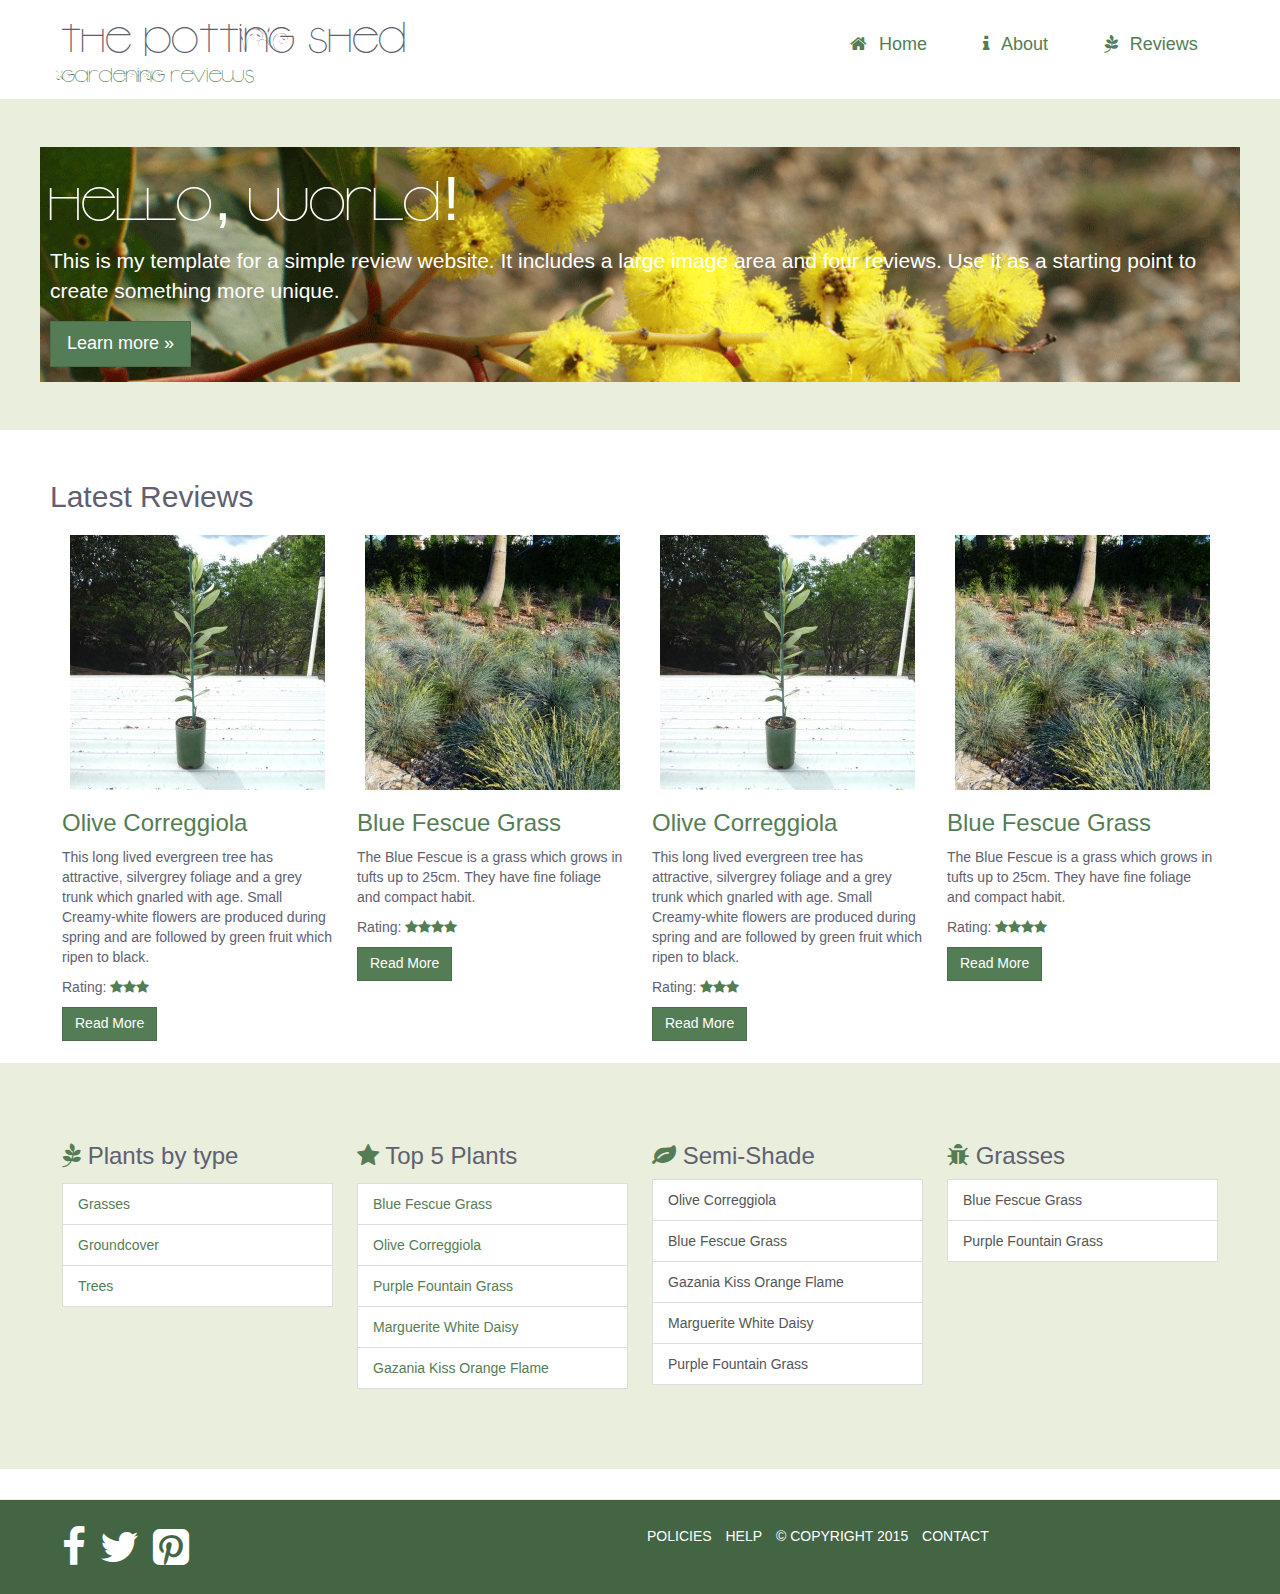
<file: index.html>
<!doctype html>
<html>
<!-- InstanceBegin template="/Templates/Header footer.dwt" codeOutsideHTMLIsLocked="false" -->
<head>
<meta charset="utf-8">
<meta name="viewport" content="width=device-width, initial-scale=1">
<!-- InstanceBeginEditable name="doctitle" -->
<title>The potting shed - plant reviews</title>
<!-- InstanceEndEditable -->
<link href="css/style.css" rel="stylesheet" type="text/css">
<link href="css/grid.css" rel="stylesheet" type="text/css">
<link href="css/font-awesome.min.css" rel="stylesheet" type="text/css">
<!--[if lt IE 9]>
      <script src="https://oss.maxcdn.com/html5shiv/3.7.2/html5shiv.min.js"></script>
      <script src="https://oss.maxcdn.com/respond/1.4.2/respond.min.js"></script>
    <![endif]-->

<!-- InstanceBeginEditable name="head" -->
<!-- InstanceEndEditable -->
</head>

<body>
<header class="grid-container">
  <div class="row">
    <div class="col-4"> <a href="index.html" rel="home">
      <h1 > the potting shed <span class="small"> Gardening reviews </span></h1>
      </a> </div>
    <nav class="col-8">
      <ul >
        <li  class="menu-item "><a href="index.html"><i class="fa fa-home"></i>Home</a></li>
        <li class="menu-item active"><a href="about.html"><i class="fa fa-info"></i>About</a></li>
        <li class="menu-item "><a href="reviews.html"><i class="fa fa-pagelines"></i>Reviews</a></li>
      </ul>
    </nav>
  </div>
</header>
<!-- InstanceBeginEditable name="Content" -->
<div class="fullWidth">
  <div class="grid-container imagebanner">
    <div class="row">
      <h1>Hello, world!</h1>
      <p>This is my template for a simple review website. It includes a large image area and four reviews. Use it as a starting point to create something more unique.</p>
      <p><a class="btn btn-primary btn-lg" href="about.html" role="button">Learn more &raquo;</a></p>
    </div>
  </div>
</div>
<div class="grid-container">
  <div class="row">
    <h2>Latest Reviews</h2>
    <div class="col-3"> <img width="255" height="255" src="images/OliCor75_gallery-255x255.jpg" class=" img-responsive" alt="Correggiola Olive" />
      <h3><a href="single.html" rel="bookmark"> Olive Correggiola </a></h3>
      <p>This long lived evergreen tree has attractive, silvergrey foliage and a grey trunk which gnarled with age. Small Creamy-white flowers are produced during spring and are followed by green fruit which ripen to black.</p>
      <p><span>Rating:</span> <i class="fa fa-star"></i><i class="fa fa-star"></i><i class="fa fa-star"></i></p>
      <p><a href="single.html" class="btn btn-primary" role="link">Read More</a> </p>
    </div>
    <div class=" col-3"> <img width="255" height="255" src="images/BluFeG50_thumbnail-255x255.jpg" class="img-responsive" alt="Blue Fescue Grass � Festuca glauca" />
      <h3><a href="http://localhost/review/review/blue-fescue-grass/" rel="bookmark"> Blue Fescue Grass </a></h3>
      <p>The Blue Fescue is a grass which grows in tufts up to 25cm. They have fine foliage and compact habit.</p>
      <p><span>Rating:</span> <i class="fa fa-star"></i><i class="fa fa-star"></i><i class="fa fa-star"></i><i class="fa fa-star"></i> </p>
      <p><a href="http://localhost/review/review/blue-fescue-grass/" class="btn btn-primary" role="link">Read More</a></p>
    </div>
    <div class="col-3"> <img width="255" height="255" src="images/OliCor75_gallery-255x255.jpg" class=" img-responsive" alt="Correggiola Olive" />
      <h3><a href="single.html" rel="bookmark"> Olive Correggiola </a></h3>
      <p>This long lived evergreen tree has attractive, silvergrey foliage and a grey trunk which gnarled with age. Small Creamy-white flowers are produced during spring and are followed by green fruit which ripen to black.</p>
      <p><span>Rating:</span> <i class="fa fa-star"></i><i class="fa fa-star"></i><i class="fa fa-star"></i> </p>
      <p><a href="single.html" class="btn btn-primary" role="link">Read More</a> </p>
    </div>
    <div class=" col-3"> <img width="255" height="255" src="images/BluFeG50_thumbnail-255x255.jpg" class="img-responsive" alt="Blue Fescue Grass � Festuca glauca" />
      <h3><a href="http://localhost/review/review/blue-fescue-grass/" rel="bookmark"> Blue Fescue Grass </a></h3>
      <p>The Blue Fescue is a grass which grows in tufts up to 25cm. They have fine foliage and compact habit.</p>
      <p><span>Rating:</span> <i class="fa fa-star"></i><i class="fa fa-star"></i><i class="fa fa-star"></i><i class="fa fa-star"></i></p>
      <p><a href="http://localhost/review/review/blue-fescue-grass/" class="btn btn-primary" role="link">Read More</a></p>
    </div>
  </div>
  <!-- .row --> 
</div>
<!-- .grid-container -->

<aside class="fullWidth"> 
  <!-- a widgetized area -->
  <div class="grid-container">
    <div class="row">
      <div class=" col-3">
        <h3><i class="fa fa-pagelines"></i> Plants by type</h3>
        <ul class="list-group">
          <li class="list-group-item"><a href="http://localhost/review/review-cat/grasses/" >Grasses</a> </li>
          <li class="list-group-item"><a href="http://localhost/review/review-cat/groundcover/" >Groundcover</a> </li>
          <li class="list-group-item"><a href="http://localhost/review/review-cat/trees/" >Trees</a> </li>
        </ul>
      </div>
      <div class=" col-3">
        <h3><i class="fa fa-star"></i> Top 5 Plants</h3>
        <ul class="list-group">
          <li class="list-group-item"><a href="http://localhost/review/review/blue-fescue-grass/" > Blue Fescue Grass </a></li>
          <li class="list-group-item"><a href="http://localhost/review/review/olive-correggiola/" > Olive Correggiola </a></li>
          <li class="list-group-item"><a href="http://localhost/review/review/purple-fountain-grass/" > Purple Fountain Grass </a></li>
          <li class="list-group-item"><a href="http://localhost/review/review/marguerite-white-daisy/" > Marguerite White Daisy </a></li>
          <li class="list-group-item"><a href="http://localhost/review/review/gazania-kiss-orange-flame/" > Gazania Kiss Orange Flame </a></li>
        </ul>
      </div>
      <!-- Add the extra clearfix for only the required viewport -->
      <div class="clearfix visible-xs"></div>
      <div class=" col-3">
        <h3><i class="fa fa-leaf"></i> Semi-Shade</h3>
        <div class="list-group"> <a href="http://localhost/review/review/olive-correggiola/" class="list-group-item" > Olive Correggiola </a> <a href="http://localhost/review/review/blue-fescue-grass/" class="list-group-item" > Blue Fescue Grass </a> <a href="http://localhost/review/review/gazania-kiss-orange-flame/" class="list-group-item" > Gazania Kiss Orange Flame </a> <a href="http://localhost/review/review/marguerite-white-daisy/" class="list-group-item" > Marguerite White Daisy </a> <a href="http://localhost/review/review/purple-fountain-grass/" class="list-group-item" > Purple Fountain Grass </a> </div>
      </div>
      <div class=" col-3">
        <h3><i class="fa fa-bug"></i> Grasses</h3>
        <div class="list-group"> <a href="http://localhost/review/review/blue-fescue-grass/" class="list-group-item" > Blue Fescue Grass </a> <a href="http://localhost/review/review/purple-fountain-grass/" class="list-group-item" > Purple Fountain Grass </a> </div>
      </div>
    </div>
  </div>
</aside>
<!-- InstanceEndEditable -->
<footer >
  <div class="grid-container">
    <div class="row">
      <ul class="col-6 list-inline">
        <li><a href="#"><i class="fa fa-facebook fa-3x"></i> </a> </li>
        <li><a href="#"><i class="fa  fa-twitter fa-3x"></i> </a></li>
        <li> <a href="#"><i class="fa  fa-pinterest-square fa-3x"></i> </a> </li>
      </ul>
      <ul class="col-6 list-inline">
        <li> <a href="#">policies</a></li>
        <li><a href="#">help</a></li>
        <li>&copy; copyright 2015</li>
        <li><a href="#">contact</a> </li>
      </ul>
    </div>
  </div>
</footer>
</body>
<!-- InstanceEnd -->
</html>
</file>
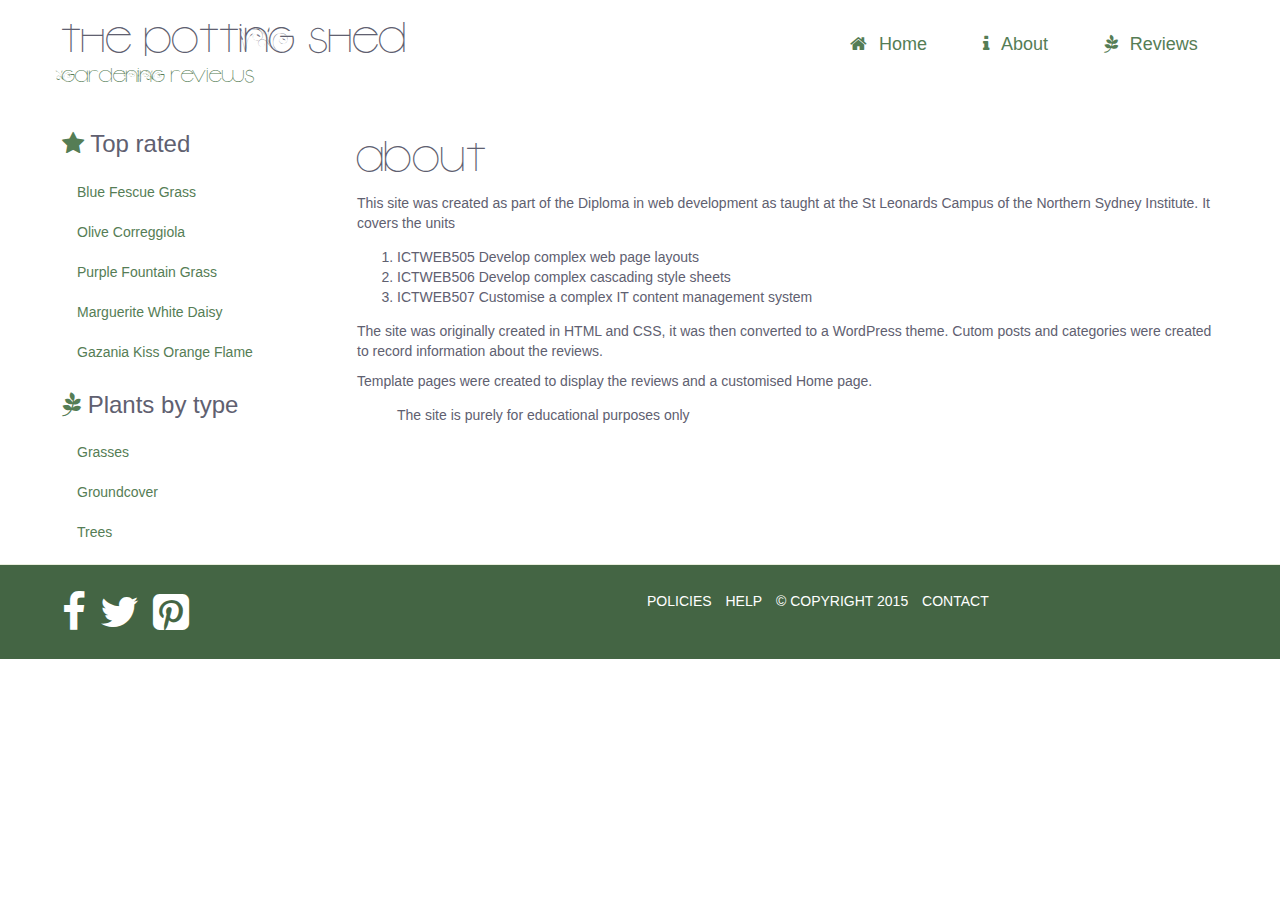
<file: about.html>
<!doctype html>
<html><!-- InstanceBegin template="/Templates/SidebarPage.dwt" codeOutsideHTMLIsLocked="false" -->
<head>
<meta charset="utf-8">
<meta name="viewport" content="width=device-width, initial-scale=1">
<!-- InstanceBeginEditable name="doctitle" -->
<title>About the Potting Shed</title>
<!-- InstanceEndEditable -->
<link href="css/style.css" rel="stylesheet" type="text/css">
<link href="css/grid.css" rel="stylesheet" type="text/css">
<link href="css/font-awesome.min.css" rel="stylesheet" type="text/css">
<!--[if lt IE 9]>
      <script src="https://oss.maxcdn.com/html5shiv/3.7.2/html5shiv.min.js"></script>
      <script src="https://oss.maxcdn.com/respond/1.4.2/respond.min.js"></script>
    <![endif]-->


<!-- InstanceBeginEditable name="head" -->
<!-- InstanceEndEditable -->

</head>

<body>
<header class="grid-container">
  <div class="row">
    <div class="col-4"> <a href="index.html" rel="home">
      <h1 > the potting shed 
        <span class="small"> Gardening reviews </span></h1>
      </a> </div>
    <nav class="col-8">
      <ul >
        <li  class="menu-item "><a href="index.html"><i class="fa fa-home"></i>Home</a></li>
        <li class="menu-item active"><a href="about.html"><i class="fa fa-info"></i>About</a></li>
        <li class="menu-item "><a href="reviews.html"><i class="fa fa-pagelines"></i>Reviews</a></li>
      </ul>
    </nav>
  </div>
</header>
<div class="grid-container">
<div class="row">
<section id="mainContent" class="col-9 col-right" ><!-- InstanceBeginEditable name="MainContent" -->
  <h1> About </h1>
  <p>This site was created as part of the Diploma in web development as taught at the St Leonards Campus of the Northern Sydney Institute. It covers the units</p>
  <ol>
    <li>ICTWEB505 Develop complex web page layouts</li>
    <li>ICTWEB506 Develop complex cascading style sheets</li>
    <li>ICTWEB507 Customise a complex IT content management system</li>
  </ol>
  <p>The site was originally created in HTML and CSS, it was then converted to a WordPress theme. Cutom posts and categories were created to record information about the reviews.</p>
  <p>Template pages were created to display the reviews and a customised Home page.</p>
  <blockquote>
    <p>The site is purely for educational purposes only</p>
  </blockquote>

<!-- InstanceEndEditable -->

</section>
<aside class="col-3">
  <h3><i class="fa fa-star"></i> Top rated</h3>
  <ul  class="nav ">
    <li><a href="#" > Blue Fescue Grass </a></li>
    <li><a href="#" > Olive Correggiola </a></li>
    <li><a href="#" > Purple Fountain Grass </a></li>
    <li><a href="#" > Marguerite White Daisy </a></li>
    <li><a href="#" > Gazania Kiss Orange Flame </a></li>
  </ul>
  <h3><i class="fa fa-pagelines"></i> Plants by type</h3>
  <ul  class="nav">
    <li ><a href="#" >Grasses</a> </li>
    <li ><a href="#" >Groundcover</a> </li>
    <li ><a href="#" >Trees</a> </li>
  </ul>
  
</aside>
</div></div>



<footer >
  <div class="grid-container">
    <div class="row">
      <ul class="col-6 list-inline">
        <li><a href="#"><i class="fa fa-facebook fa-3x"></i> </a> </li>
        <li><a href="#"><i class="fa  fa-twitter fa-3x"></i> </a></li>
        <li> <a href="#"><i class="fa  fa-pinterest-square fa-3x"></i> </a> </li>
      </ul>
      <ul class="col-6 list-inline">
        <li> <a href="#">policies</a></li>
        <li><a href="#">help</a></li>
        <li>&copy; copyright 2015</li>
        <li><a href="#">contact</a> </li>
      </ul>
    </div>
  </div>
</footer>
</body>
<!-- InstanceEnd --></html>
</file>
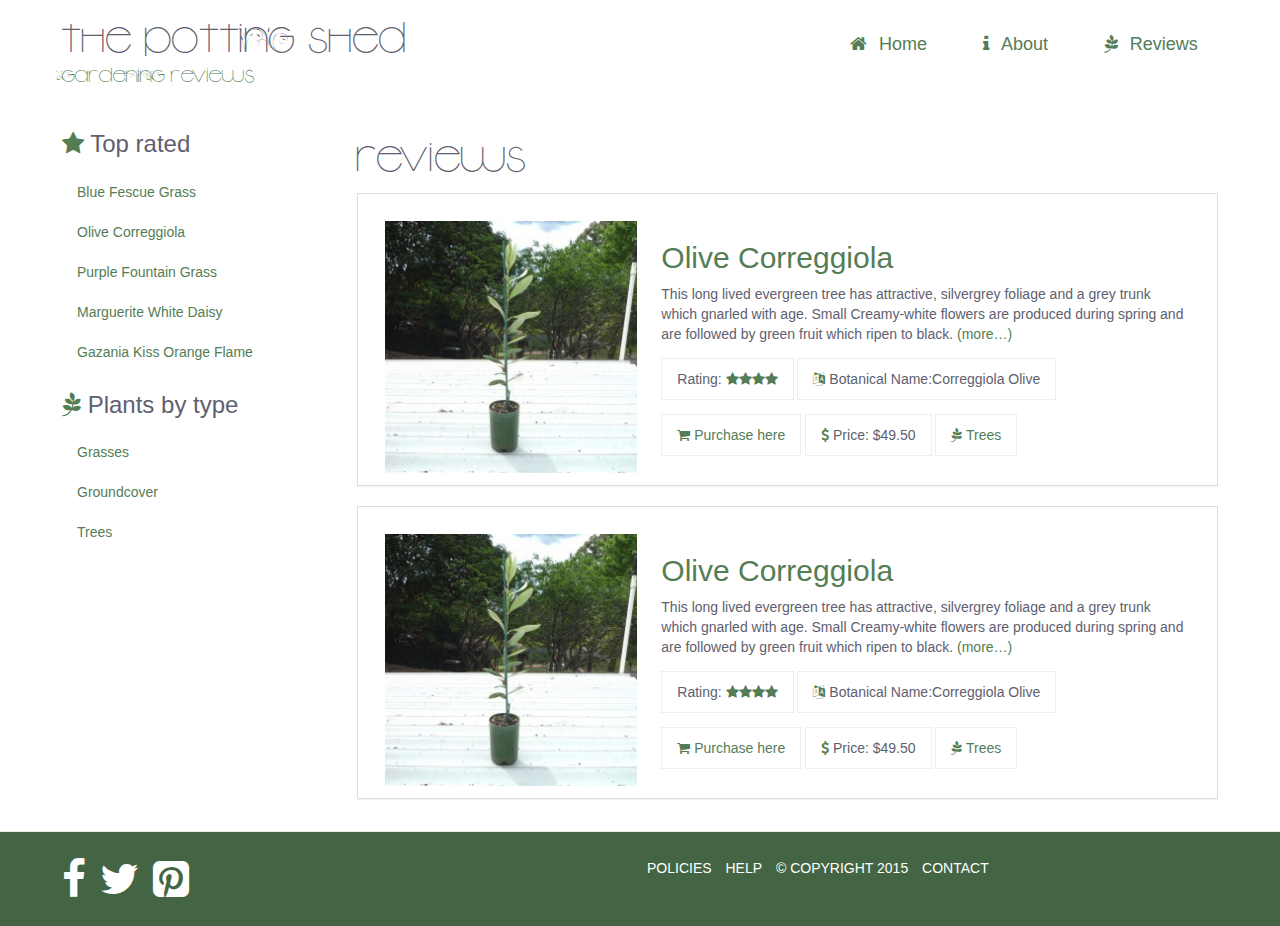
<file: reviews.html>
<!doctype html>
<html><!-- InstanceBegin template="/Templates/SidebarPage.dwt" codeOutsideHTMLIsLocked="false" -->
<head>
<meta charset="utf-8">
<meta name="viewport" content="width=device-width, initial-scale=1">
<!-- InstanceBeginEditable name="doctitle" -->
<title>Plant reviews</title>
<!-- InstanceEndEditable -->
<link href="css/style.css" rel="stylesheet" type="text/css">
<link href="css/grid.css" rel="stylesheet" type="text/css">
<link href="css/font-awesome.min.css" rel="stylesheet" type="text/css">
<!--[if lt IE 9]>
      <script src="https://oss.maxcdn.com/html5shiv/3.7.2/html5shiv.min.js"></script>
      <script src="https://oss.maxcdn.com/respond/1.4.2/respond.min.js"></script>
    <![endif]-->


<!-- InstanceBeginEditable name="head" -->
<!-- InstanceEndEditable -->

</head>

<body>
<header class="grid-container">
  <div class="row">
    <div class="col-4"> <a href="index.html" rel="home">
      <h1 > the potting shed 
        <span class="small"> Gardening reviews </span></h1>
      </a> </div>
    <nav class="col-8">
      <ul >
        <li  class="menu-item "><a href="index.html"><i class="fa fa-home"></i>Home</a></li>
        <li class="menu-item active"><a href="about.html"><i class="fa fa-info"></i>About</a></li>
        <li class="menu-item "><a href="reviews.html"><i class="fa fa-pagelines"></i>Reviews</a></li>
      </ul>
    </nav>
  </div>
</header>
<div class="grid-container">
<div class="row">
<section id="mainContent" class="col-9 col-right" ><!-- InstanceBeginEditable name="MainContent" -->
      <h1>Reviews</h1>
      <div class="row panel panel-default ">
        <div class="panel-body">
          <div class="col-4"> <a href="single.html"> <img width="255" height="255" src="images/OliCor75_gallery-255x255.jpg" class=" img-responsive  wp-post-image" alt="Correggiola Olive" /> </a> </div>
          <div class="col-8">
            <h2><a href="single.html" rel="bookmark">Olive Correggiola </a></h2>
            <p>This long lived evergreen tree has attractive, silvergrey foliage and a grey trunk which gnarled with age. Small Creamy-white flowers are produced during spring and are followed by green fruit which ripen to black. <a href="single.html" class="more-link">(more&hellip;)</a></p>
            <ul class="nav nav-pills">
              <li role="presentation"><span class="pill">Rating: <i class="fa fa-star"></i><i class="fa fa-star"></i><i class="fa fa-star"></i><i class="fa fa-star"></i></span></li>
              <li role="presentation"><span class="pill"><i class="fa fa-language"></i> Botanical Name:Correggiola Olive</span></li>
            </ul>
            <ul class="nav nav-pills">
              <li role="presentation"><a href="#"><i class="fa fa-shopping-cart"></i> Purchase here</a></li>
              <li role="presentation"><span class="pill"><i class="fa fa-dollar"></i> Price: $49.50</span></li>
              <li role="presentation"> <span class="pill"> <i class="fa fa-pagelines"></i> <a href="#" rel="tag">Trees</a></span></li>
            </ul>
          </div>
        </div>
      </div>
      <div class="row panel panel-default ">
        <div class="panel-body">
          <div class="col-4"> <a href="single.html"> <img width="255" height="255" src="images/OliCor75_gallery-255x255.jpg" class=" img-responsive  wp-post-image" alt="Correggiola Olive" /> </a> </div>
          <div class="col-8">
            <h2><a href="single.html" rel="bookmark">Olive Correggiola </a></h2>
            <p>This long lived evergreen tree has attractive, silvergrey foliage and a grey trunk which gnarled with age. Small Creamy-white flowers are produced during spring and are followed by green fruit which ripen to black. <a href="single.html" class="more-link">(more&hellip;)</a></p>
            <ul class="nav nav-pills">
              <li role="presentation"><span class="pill">Rating: <i class="fa fa-star"></i><i class="fa fa-star"></i><i class="fa fa-star"></i><i class="fa fa-star"></i></span></li>
              <li role="presentation"><span class="pill"><i class="fa fa-language"></i> Botanical Name:Correggiola Olive</span></li>
            </ul>
            <ul class="nav nav-pills">
              <li role="presentation"><a href="#"><i class="fa fa-shopping-cart"></i> Purchase here</a></li>
              <li role="presentation"><span class="pill"><i class="fa fa-dollar"></i> Price: $49.50</span></li>
              <li role="presentation"> <span class="pill"> <i class="fa fa-pagelines"></i> <a href="#" rel="tag">Trees</a></span></li>
            </ul>
          </div>
        </div>
      </div>
      <!-- InstanceEndEditable -->

</section>
<aside class="col-3">
  <h3><i class="fa fa-star"></i> Top rated</h3>
  <ul  class="nav ">
    <li><a href="#" > Blue Fescue Grass </a></li>
    <li><a href="#" > Olive Correggiola </a></li>
    <li><a href="#" > Purple Fountain Grass </a></li>
    <li><a href="#" > Marguerite White Daisy </a></li>
    <li><a href="#" > Gazania Kiss Orange Flame </a></li>
  </ul>
  <h3><i class="fa fa-pagelines"></i> Plants by type</h3>
  <ul  class="nav">
    <li ><a href="#" >Grasses</a> </li>
    <li ><a href="#" >Groundcover</a> </li>
    <li ><a href="#" >Trees</a> </li>
  </ul>
  
</aside>
</div></div>



<footer >
  <div class="grid-container">
    <div class="row">
      <ul class="col-6 list-inline">
        <li><a href="#"><i class="fa fa-facebook fa-3x"></i> </a> </li>
        <li><a href="#"><i class="fa  fa-twitter fa-3x"></i> </a></li>
        <li> <a href="#"><i class="fa  fa-pinterest-square fa-3x"></i> </a> </li>
      </ul>
      <ul class="col-6 list-inline">
        <li> <a href="#">policies</a></li>
        <li><a href="#">help</a></li>
        <li>&copy; copyright 2015</li>
        <li><a href="#">contact</a> </li>
      </ul>
    </div>
  </div>
</footer>
</body>
<!-- InstanceEnd --></html>
</file>
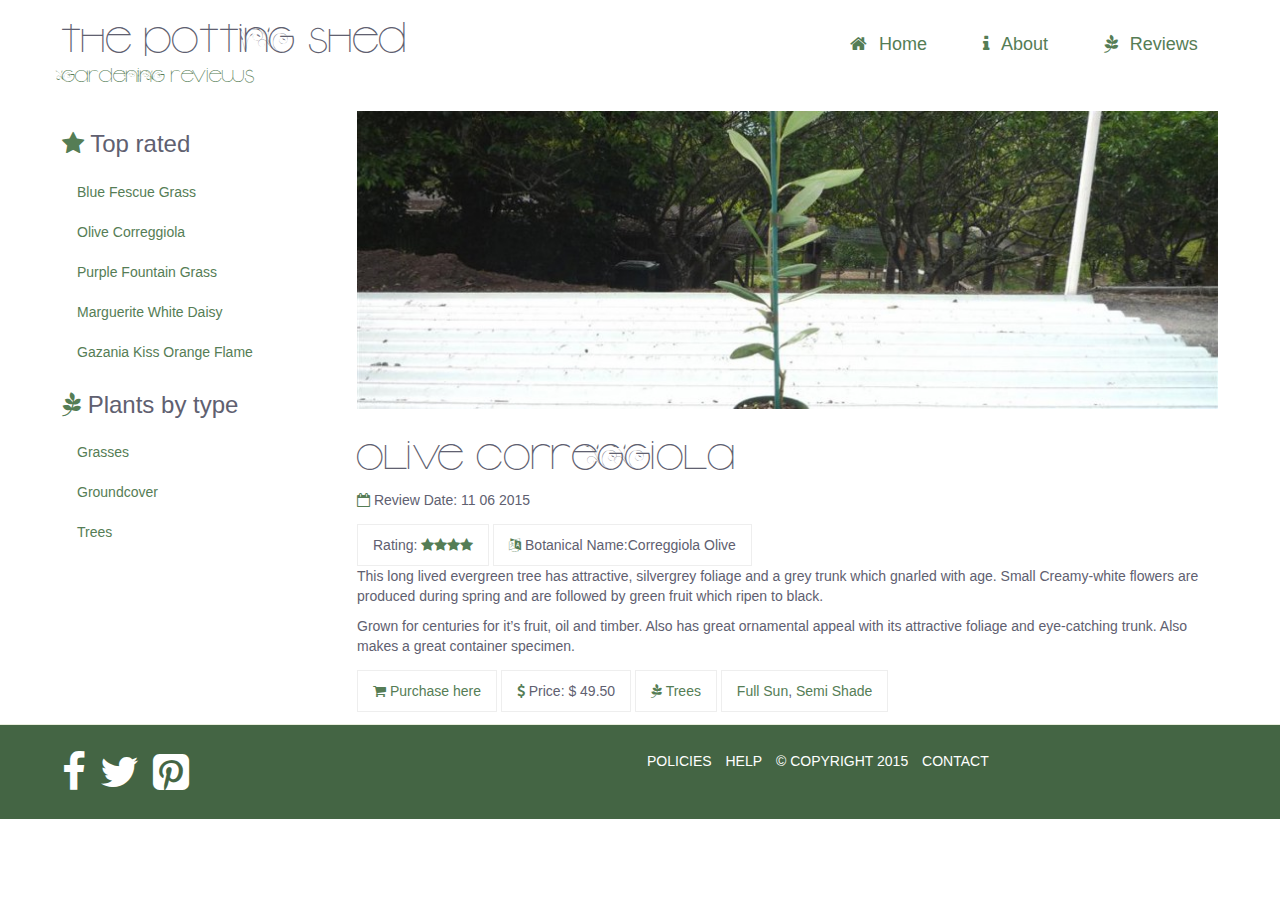
<file: single.html>
<!doctype html>
<html><!-- InstanceBegin template="/Templates/SidebarPage.dwt" codeOutsideHTMLIsLocked="false" -->
<head>
<meta charset="utf-8">
<meta name="viewport" content="width=device-width, initial-scale=1">
<!-- InstanceBeginEditable name="doctitle" -->
<title>Olive Correggiola - The potting shed</title>
<!-- InstanceEndEditable -->
<link href="css/style.css" rel="stylesheet" type="text/css">
<link href="css/grid.css" rel="stylesheet" type="text/css">
<link href="css/font-awesome.min.css" rel="stylesheet" type="text/css">
<!--[if lt IE 9]>
      <script src="https://oss.maxcdn.com/html5shiv/3.7.2/html5shiv.min.js"></script>
      <script src="https://oss.maxcdn.com/respond/1.4.2/respond.min.js"></script>
    <![endif]-->


<!-- InstanceBeginEditable name="head" -->
<!-- InstanceEndEditable -->

</head>

<body>
<header class="grid-container">
  <div class="row">
    <div class="col-4"> <a href="index.html" rel="home">
      <h1 > the potting shed 
        <span class="small"> Gardening reviews </span></h1>
      </a> </div>
    <nav class="col-8">
      <ul >
        <li  class="menu-item "><a href="index.html"><i class="fa fa-home"></i>Home</a></li>
        <li class="menu-item active"><a href="about.html"><i class="fa fa-info"></i>About</a></li>
        <li class="menu-item "><a href="reviews.html"><i class="fa fa-pagelines"></i>Reviews</a></li>
      </ul>
    </nav>
  </div>
</header>
<div class="grid-container">
<div class="row">
<section id="mainContent" class="col-9 col-right" ><!-- InstanceBeginEditable name="MainContent" -->
<div class="row product">
      <img width="868" height="300" src="images/OliCor75_gallery-868x300.jpg" class=" img-responsive" alt="Correggiola Olive" />      <h1>
        Olive Correggiola      </h1>
      <p><i class="fa fa-calendar-o"></i> Review Date:
        11 06 2015      </p>
            <ul class="nav nav-pills">
        <li role="presentation"><span class="pill">Rating:
          <i class="fa fa-star"></i><i class="fa fa-star"></i><i class="fa fa-star"></i><i class="fa fa-star"></i>          </span></li>
        <li role="presentation"><span class="pill"><i class="fa fa-language"></i> Botanical Name:Correggiola Olive </span></li>
      </ul>
      <p>This long lived evergreen tree has attractive, silvergrey foliage and a grey trunk which gnarled with age. Small Creamy-white flowers are produced during spring and are followed by green fruit which ripen to black.<span id="more-33"></span></p>
<p>Grown for centuries for it&#8217;s fruit, oil and timber. Also has great ornamental appeal with its attractive foliage and eye-catching trunk. Also makes a great container specimen.</p>
      <ul class="nav nav-pills">
        <li role="presentation"><a href="http://www.evergreengrowers.com.au/shop/flowering-ornamental/olive-correggiola/"><i class="fa fa-shopping-cart"></i> Purchase here</a></li>
        <li role="presentation"><span class="pill"><i class="fa fa-dollar"></i> Price: $ 49.50  </span></li>
                  <li role="presentation"><span class="pill">  <i class="fa fa-pagelines"></i> <a href="#" rel="tag">Trees</a></span></li>
        <li role="presentation"><span class="pill"> <a href="#" rel="tag">Full Sun</a>, <a href="#" rel="tag">Semi Shade</a></span></li>
      </ul>
    </div>
<!-- InstanceEndEditable -->

</section>
<aside class="col-3">
  <h3><i class="fa fa-star"></i> Top rated</h3>
  <ul  class="nav ">
    <li><a href="#" > Blue Fescue Grass </a></li>
    <li><a href="#" > Olive Correggiola </a></li>
    <li><a href="#" > Purple Fountain Grass </a></li>
    <li><a href="#" > Marguerite White Daisy </a></li>
    <li><a href="#" > Gazania Kiss Orange Flame </a></li>
  </ul>
  <h3><i class="fa fa-pagelines"></i> Plants by type</h3>
  <ul  class="nav">
    <li ><a href="#" >Grasses</a> </li>
    <li ><a href="#" >Groundcover</a> </li>
    <li ><a href="#" >Trees</a> </li>
  </ul>
  
</aside>
</div></div>



<footer >
  <div class="grid-container">
    <div class="row">
      <ul class="col-6 list-inline">
        <li><a href="#"><i class="fa fa-facebook fa-3x"></i> </a> </li>
        <li><a href="#"><i class="fa  fa-twitter fa-3x"></i> </a></li>
        <li> <a href="#"><i class="fa  fa-pinterest-square fa-3x"></i> </a> </li>
      </ul>
      <ul class="col-6 list-inline">
        <li> <a href="#">policies</a></li>
        <li><a href="#">help</a></li>
        <li>&copy; copyright 2015</li>
        <li><a href="#">contact</a> </li>
      </ul>
    </div>
  </div>
</footer>
</body>
<!-- InstanceEnd --></html>
</file>
<file: css/grid.css>
@charset "utf-8";
/* CSS Document */

.grid-container{
	width: 100%; 
	max-width: 1200px;   
	margin:auto; 
	padding:0 10px;  
}

/*-- our cleafix hack -- */ 
.row:before, 
.row:after {
	content:"";
	display: table ;
	clear:both;
}

[class*='col-'] {
	float: left; 
	min-height: 1px; 
	/*-- our gutter -- */
	padding: 12px 0; 
	width:100%;
}
.col-right{
	float:right;}

@media all and (min-width:800px){
    .col-1{ width:  8.33%; }
    .col-2{ width:  16.66%;}
    .col-3{ width:  25%;   }
    .col-4{ width:  33.33%;}
    .col-5{ width:  41.66%;}
    .col-6{ width:  50%;   }
    .col-7{ width:  58.33%;}
    .col-8{ width:  66.66%;}
    .col-9{ width:  75%;   }
    .col-10{ width: 83.33%;}
    .col-11{ width: 91.66%;}
    .col-12{ width: 100%;  }

    [class*='col-'] {
        padding: 12px; 
    }
}
</file>
<file: css/style.css>
@charset "utf-8";
/* CSS Document */
/*! normalize.css v3.0.2 | MIT License | git.io/normalize */
html {
	font-family: sans-serif;
	-webkit-text-size-adjust: 100%;
	-ms-text-size-adjust: 100%;
}
body {
	margin: 0;
}
article, aside, details, figcaption, figure, footer, header, hgroup, main, menu, nav, section, summary {
	display: block;
}
audio, canvas, progress, video {
	display: inline-block;
	vertical-align: baseline;
}
audio:not([controls]) {
	display: none;
	height: 0;
}
[hidden], template {
 display: none;
}
a {
	background-color: transparent;
}
a:active, a:hover {
	outline: 0;
}
abbr[title] {
	border-bottom: 1px dotted;
}
b, strong {
	font-weight: bold;
}
dfn {
	font-style: italic;
}
h1 {
	font-size: 2em;
	margin: 0.67em 0;
}
mark {
	background: #ff0;
	color: #000;
}
small {
	font-size: 80%;
}
sub, sup {
	font-size: 75%;
	line-height: 0;
	position: relative;
	vertical-align: baseline;
}
sup {
	top: -0.5em;
}
sub {
	bottom: -0.25em;
}
img {
	border: 0;
}
svg:not(:root) {
	overflow: hidden;
}
figure {
	margin: 1em 40px;
}
hr {
	height: 0;
	-webkit-box-sizing: content-box;
	-moz-box-sizing: content-box;
	box-sizing: content-box;
}
pre {
	overflow: auto;
}
code, kbd, pre, samp {
	font-family: monospace, monospace;
	font-size: 1em;
}
button, input, optgroup, select, textarea {
	margin: 0;
	font: inherit;
	color: inherit;
}
button {
	overflow: visible;
}
button, select {
	text-transform: none;
}
button, html input[type="button"], input[type="reset"], input[type="submit"] {
	-webkit-appearance: button;
	cursor: pointer;
}
button[disabled], html input[disabled] {
	cursor: default;
}
button::-moz-focus-inner, input::-moz-focus-inner {
 padding: 0;
 border: 0;
}
input {
	line-height: normal;
}
input[type="checkbox"], input[type="radio"] {
	-webkit-box-sizing: border-box;
	-moz-box-sizing: border-box;
	box-sizing: border-box;
	padding: 0;
}
input[type="number"]::-webkit-inner-spin-button, input[type="number"]::-webkit-outer-spin-button {
 height: auto;
}
input[type="search"] {
	-webkit-box-sizing: content-box;
	-moz-box-sizing: content-box;
	box-sizing: content-box;
	-webkit-appearance: textfield;
}
input[type="search"]::-webkit-search-cancel-button, input[type="search"]::-webkit-search-decoration {
 -webkit-appearance: none;
}
fieldset {
	padding: .35em .625em .75em;
	margin: 0 2px;
	border: 1px solid #c0c0c0;
}
legend {
	padding: 0;
	border: 0;
}
textarea {
	overflow: auto;
}
optgroup {
	font-weight: bold;
}
table {
	border-spacing: 0;
	border-collapse: collapse;
}
td, th {
	padding: 0;
}
html {
	box-sizing: border-box;
}
*, *:before, *:after {
	box-sizing: inherit;
}
html {
	font-size: 62.5%;
	-webkit-tap-highlight-color: rgba(0, 0, 0, 0);
}
body {
	font-family: Verdana, Geneva, sans-serif;
	font-size: 14px;
	line-height: 1.428571429;
	color: #606070;
	background-color: #ffffff;
}
input, button, select, textarea {
	font-family: inherit;
	font-size: inherit;
	line-height: inherit;
}
a {
	color: #557d55;
	text-decoration: none;
}
a:hover, a:focus {
	color: #364f36;
	text-decoration: underline;
}
a:focus {
	outline: thin dotted;
	outline: 5px auto -webkit-focus-ring-color;
	outline-offset: -2px;
}
figure {
	margin: 0;
}
img {
	vertical-align: middle;
}
 .img-responsive, .thumbnail > img, .thumbnail a > img, {
 display: block;
 max-width: 100%;
 height: auto;
}
.img-responsive {
	display: block;
	max-width: 100%;
	height: auto;
	margin:auto;
}
.img-rounded {
	border-radius: 6px;
}
.img-thumbnail {
	display: inline-block;
	max-width: 100%;
	height: auto;
	padding: 4px;
	line-height: 1.42857143;
	background-color: #fff;
	border: 1px solid #ddd;
	border-radius: 4px;
	-webkit-transition: all .2s ease-in-out;
	-o-transition: all .2s ease-in-out;
	transition: all .2s ease-in-out;
}
.img-circle {
	border-radius: 50%;
}
h1, h2, h3, h4, h5, h6 {
	font-family: "Century Gothic", CenturyGothic, Geneva, AppleGothic, sans-serif;
	font-weight: normal;
	line-height: 1.1;
	color: #606070;
}
h1 small, h2 small, h3 small, h4 small, h5 small, h6 small, h1 .small, h2 .small, h3 .small, h4 .small, h5 .small, h6 .small {
	font-weight: normal;
	line-height: 1;
	color: #557d55;
}
h1, h2, h3 {
	margin-top: 20px;
	margin-bottom: 10px;
}
h1 small, h2 small, h3 small, h1 .small, h2 .small, h3 .small {
	font-size: 50%;
}
h4, h5, h6 {
	margin-top: 10px;
	margin-bottom: 10px;
}
h4 small, h5 small, h6 small, h4 .small, h5 .small, h6 .small {
	font-size: 75%;
}
h1 {
	font-size: 40px;
}
h2 {
	font-size: 30px;
}
h3 {
	font-size: 24px;
}
h4 {
	font-size: 18px;
}
h5 {
	font-size: 14px;
}
h6 {
	font-size: 12px;
}
p {
	margin: 0 0 10px;
}
.lead {
	margin-bottom: 20px;
	font-size: 16px;
	font-weight: 200;
	line-height: 1.4;
}
nav ul {
	margin-bottom: 0;
	margin-top:0;
	padding-left: 0;
	list-style: none;
}
nav li {
	position: relative;
	display: block;
	float: left;
	width: 33.33%;
	padding: 5px;
	text-align: center;
	background-color: rgba(85,125,85,1.00);
}
nav li a {
	position: relative;
	display: block;
	color:white;
}
nav a:hover, nav a:focus, nav a:hover i.fa, nav a:focus i.fa {
	color: #ccc;
	text-decoration: none;
}
nav li i.fa {
	position: relative;
	display: block;
	font-size:160%;
	color:#fff;
}
.nav {
	margin-bottom: 0;
	padding-left: 0;
	list-style: none;
}
.nav > li {
	position: relative;
	display: block;
}
.nav > li > a {
	position: relative;
	display: block;
	padding: 10px 15px;
}
.list-inline {
	padding-left: 0;
	list-style: none;
	margin-left: -5px;
}
.list-inline > li {
	display: inline-block;
	padding-left: 5px;
	padding-right: 5px;
}
.panel {
	margin-bottom: 20px;
	background-color: #ffffff;
	border: 1px solid #ddd;
	border-radius: 0px;
	-webkit-box-shadow: 0 1px 1px rgba(0, 0, 0, 0.05);
	box-shadow: 0 1px 1px rgba(0, 0, 0, 0.05);
}
.panel-body {
	padding: 15px;
}
.panel-heading {
	padding: 10px 15px;
	border-bottom: 1px solid #ddd;
	border-top-right-radius: -1px;
	border-top-left-radius: -1px;
}
.panel-heading > .dropdown .dropdown-toggle {
	color: inherit;
}
.panel-title {
	margin-top: 0;
	margin-bottom: 0;
	font-size: 16px;
	color: inherit;
}
.nav-pills > li {
	display:inline-block;
}
.nav-pills > li > span.pill, .nav-pills > li > a {
	position: relative;
	display: block;
	padding: 10px 15px;
	border: 1px solid #eee;
	border-top-color: rgb(238, 238, 238);
	border-top-style: solid;
	border-top-width: 1px;
	border-right-color: rgb(238, 238, 238);
	border-right-style: solid;
	border-right-width: 1px;
	border-bottom-color: rgb(238, 238, 238);
	border-bottom-style: solid;
	border-bottom-width: 1px;
	border-left-color: rgb(238, 238, 238);
	border-left-style: solid;
	border-left-width: 1px;
}
/* buttons from bootstrap  */
.btn {
	-moz-user-select: none;
	background-image: none;
	border: 1px solid transparent;
	border-radius: 0;
	cursor: pointer;
	display: inline-block;
	font-size: 14px;
	font-weight: normal;
	line-height: 1.42857;
	margin-bottom: 0;
	padding: 6px 12px;
	text-align: center;
	vertical-align: middle;
	white-space: nowrap;
}
.btn:focus, .btn:active:focus, .btn.active:focus, .btn.focus, .btn.focus:active, .btn.active.focus {
	outline: thin dotted;
	outline-offset: -2px;
}
.btn:hover, .btn:focus, .btn.focus {
	color: #333333;
	text-decoration: none;
}
.btn:active, .btn.active {
	background-image: none;
	box-shadow: 0 3px 5px rgba(0, 0, 0, 0.125) inset;
	outline: 0 none;
}
.btn.disabled, .btn[disabled], fieldset[disabled] .btn {
	box-shadow: none;
	cursor: not-allowed;
	opacity: 0.65;
	pointer-events: none;
}
.btn-default {
	background-color: #ffffff;
	border-color: #cccccc;
	color: #333333;
}
.btn-default:hover, .btn-default:focus, .btn-default.focus, .btn-default:active, .btn-default.active, .open .dropdown-toggle.btn-default {
	background-color: #ebebeb;
	border-color: #adadad;
	color: #333333;
}
.btn-default:active, .btn-default.active, .open .dropdown-toggle.btn-default {
	background-image: none;
}
.btn-default.disabled, .btn-default[disabled], fieldset[disabled] .btn-default, .btn-default.disabled:hover, .btn-default[disabled]:hover, fieldset[disabled] .btn-default:hover, .btn-default.disabled:focus, .btn-default[disabled]:focus, fieldset[disabled] .btn-default:focus, .btn-default.disabled.focus, .btn-default.focus[disabled], fieldset[disabled] .btn-default.focus, .btn-default.disabled:active, .btn-default[disabled]:active, fieldset[disabled] .btn-default:active, .btn-default.disabled.active, .btn-default.active[disabled], fieldset[disabled] .btn-default.active {
	background-color: #ffffff;
	border-color: #cccccc;
}
.btn-default .badge {
	background-color: #333333;
	color: #ffffff;
}
.btn-primary {
	background-color: #557d55;
	border-color: #4b6e4b;
	color: #ffffff;
}
.btn-primary:hover, .btn-primary:focus, .btn-primary.focus, .btn-primary:active, .btn-primary.active, .open .dropdown-toggle.btn-primary {
	background-color: #446544;
	border-color: #324932;
	color: #ffffff;
}
.btn-primary:active, .btn-primary.active, .open .dropdown-toggle.btn-primary {
	background-image: none;
}
.btn-primary.disabled, .btn-primary[disabled], fieldset[disabled] .btn-primary, .btn-primary.disabled:hover, .btn-primary[disabled]:hover, fieldset[disabled] .btn-primary:hover, .btn-primary.disabled:focus, .btn-primary[disabled]:focus, fieldset[disabled] .btn-primary:focus, .btn-primary.disabled.focus, .btn-primary.focus[disabled], fieldset[disabled] .btn-primary.focus, .btn-primary.disabled:active, .btn-primary[disabled]:active, fieldset[disabled] .btn-primary:active, .btn-primary.disabled.active, .btn-primary.active[disabled], fieldset[disabled] .btn-primary.active {
	background-color: #557d55;
	border-color: #4b6e4b;
}
.btn-primary .badge {
	background-color: #ffffff;
	color: #557d55;
}
.btn-success {
	background-color: #7db880;
	border-color: #6daf70;
	color: #ffffff;
}
.btn-success:hover, .btn-success:focus, .btn-success.focus, .btn-success:active, .btn-success.active, .open .dropdown-toggle.btn-success {
	background-color: #63aa66;
	border-color: #4f9052;
	color: #ffffff;
}
.btn-success:active, .btn-success.active, .open .dropdown-toggle.btn-success {
	background-image: none;
}
.btn-success.disabled, .btn-success[disabled], fieldset[disabled] .btn-success, .btn-success.disabled:hover, .btn-success[disabled]:hover, fieldset[disabled] .btn-success:hover, .btn-success.disabled:focus, .btn-success[disabled]:focus, fieldset[disabled] .btn-success:focus, .btn-success.disabled.focus, .btn-success.focus[disabled], fieldset[disabled] .btn-success.focus, .btn-success.disabled:active, .btn-success[disabled]:active, fieldset[disabled] .btn-success:active, .btn-success.disabled.active, .btn-success.active[disabled], fieldset[disabled] .btn-success.active {
	background-color: #7db880;
	border-color: #6daf70;
}
.btn-success .badge {
	background-color: #ffffff;
	color: #7db880;
}
.btn-info {
	background-color: #8bcade;
	border-color: #77c1d8;
	color: #ffffff;
}
.btn-info:hover, .btn-info:focus, .btn-info.focus, .btn-info:active, .btn-info.active, .open > .dropdown-toggle.btn-info {
	background-color: #6bbbd5;
	border-color: #48abcb;
	color: #ffffff;
}
.btn-info:active, .btn-info.active, .open > .dropdown-toggle.btn-info {
	background-image: none;
}
.btn-info.disabled, .btn-info[disabled], fieldset[disabled] .btn-info, .btn-info.disabled:hover, .btn-info[disabled]:hover, fieldset[disabled] .btn-info:hover, .btn-info.disabled:focus, .btn-info[disabled]:focus, fieldset[disabled] .btn-info:focus, .btn-info.disabled.focus, .btn-info.focus[disabled], fieldset[disabled] .btn-info.focus, .btn-info.disabled:active, .btn-info[disabled]:active, fieldset[disabled] .btn-info:active, .btn-info.disabled.active, .btn-info.active[disabled], fieldset[disabled] .btn-info.active {
	background-color: #8bcade;
	border-color: #77c1d8;
}
.btn-info .badge {
	background-color: #ffffff;
	color: #8bcade;
}
.btn-warning {
	background-color: #f0c185;
	border-color: #edb56e;
	color: #ffffff;
}
.btn-warning:hover, .btn-warning:focus, .btn-warning.focus, .btn-warning:active, .btn-warning.active, .open > .dropdown-toggle.btn-warning {
	background-color: #ec971f;
	border-color: #d58512;
	color: #fff;
}
.btn-warning:active, .btn-warning.active, .open .dropdown-toggle.btn-warning {
	background-image: none;
}
.btn-warning.disabled, .btn-warning[disabled], fieldset[disabled] .btn-warning, .btn-warning.disabled:hover, .btn-warning[disabled]:hover, fieldset[disabled] .btn-warning:hover, .btn-warning.disabled:focus, .btn-warning[disabled]:focus, fieldset[disabled] .btn-warning:focus, .btn-warning.disabled.focus, .btn-warning.focus[disabled], fieldset[disabled] .btn-warning.focus, .btn-warning.disabled:active, .btn-warning[disabled]:active, fieldset[disabled] .btn-warning:active, .btn-warning.disabled.active, .btn-warning.active[disabled], fieldset[disabled] .btn-warning.active {
	background-color: #f0c185;
	border-color: #edb56e;
}
.btn-warning .badge {
	background-color: #ffffff;
	color: #f0c185;
}
.btn-danger {
	background-color: #d97071;
	border-color: #d45c5d;
	color: #ffffff;
}
.btn-danger:hover, .btn-danger:focus, .btn-danger.focus, .btn-danger:active, .btn-danger.active, .open > .dropdown-toggle.btn-danger {
	background-color: #c9302c;
	border-color: #ac2925;
	color: #fff;
}
.btn-danger:active, .btn-danger.active, .open .dropdown-toggle.btn-danger {
	background-image: none;
}
.btn-danger.disabled, .btn-danger[disabled], fieldset[disabled] .btn-danger, .btn-danger.disabled:hover, .btn-danger[disabled]:hover, fieldset[disabled] .btn-danger:hover, .btn-danger.disabled:focus, .btn-danger[disabled]:focus, fieldset[disabled] .btn-danger:focus, .btn-danger.disabled.focus, .btn-danger.focus[disabled], fieldset[disabled] .btn-danger.focus, .btn-danger.disabled:active, .btn-danger[disabled]:active, fieldset[disabled] .btn-danger:active, .btn-danger.disabled.active, .btn-danger.active[disabled], fieldset[disabled] .btn-danger.active {
	background-color: #d97071;
	border-color: #d45c5d;
}
.btn-danger .badge {
	background-color: #ffffff;
	color: #d97071;
}
.btn-link {
	border-radius: 0;
	color: #557d55;
	cursor: pointer;
	font-weight: normal;
}
.btn-link, .btn-link:active, .btn-link.active, .btn-link[disabled], fieldset[disabled] .btn-link {
	background-color: transparent;
	box-shadow: none;
}
.btn-link, .btn-link:hover, .btn-link:focus, .btn-link:active {
	border-color: transparent;
}
.btn-link:hover, .btn-link:focus {
	background-color: transparent;
	color: #364f36;
	text-decoration: underline;
}
.btn-link[disabled]:hover, fieldset[disabled] .btn-link:hover, .btn-link[disabled]:focus, fieldset[disabled] .btn-link:focus {
	color: #cacad2;
	text-decoration: none;
}
.btn-lg, .btn-group-lg > .btn {
	font-size: 18px;
	line-height: 1.33;
	padding: 10px 16px;
}
.btn-sm, .btn-group-sm > .btn {
	font-size: 12px;
	line-height: 1.5;
	padding: 5px 10px;
}
.btn-xs, .btn-group-xs > .btn {
	font-size: 12px;
	line-height: 1.5;
	padding: 1px 5px;
}
.btn-block {
	display: block;
	padding-left: 0;
	padding-right: 0;
	width: 100%;
}
.btn-block + .btn-block {
	margin-top: 5px;
}
input.btn-block[type="submit"], input.btn-block[type="reset"], input.btn-block[type="button"] {
	width: 100%;
}
/* list group from bootstrap  */
.list-group {
	margin-bottom: 20px;
	padding-left: 0;
}
.list-group-item {
	background-color: #ffffff;
	border: 1px solid #dddddd;
	display: block;
	margin-bottom: -1px;
	padding: 10px 15px;
	position: relative;
}
.list-group-item:first-child {
	border-top-left-radius: 0;
	border-top-right-radius: 0;
}
.list-group-item:last-child {
	border-bottom-left-radius: 0;
	border-bottom-right-radius: 0;
	margin-bottom: 0;
}
.list-group-item > .badge {
	float: right;
}
.list-group-item > .badge + .badge {
	margin-right: 5px;
}
a.list-group-item {
	color: #555555;
}
a.list-group-item .list-group-item-heading {
	color: #333333;
}
a.list-group-item:hover, a.list-group-item:focus {
	background-color: #f5f5f5;
	text-decoration: none;
}
.list-group-item.disabled, .list-group-item.disabled:hover, .list-group-item.disabled:focus {
	background-color: #eee;
	color: #777;
	cursor: not-allowed;
}
.list-group-item.disabled .list-group-item-heading, .list-group-item.disabled:hover .list-group-item-heading, .list-group-item.disabled:focus .list-group-item-heading {
	color: inherit;
}
.list-group-item.disabled .list-group-item-text, .list-group-item.disabled:hover .list-group-item-text, .list-group-item.disabled:focus .list-group-item-text {
	color: #777;
}
.list-group-item.active, .list-group-item.active:hover, .list-group-item.active:focus {
	background-color: #557d55;
	border-color: #557d55;
	color: #ffffff;
	z-index: 2;
}
/* custom */
.fa {
	color: #557d55;
}
.fa-language::before {
	content: "f1ab";
}
@font-face {
	font-family:'garden';
	src:url('../fonts/NGARDEN TRIAL___.otf');
}
h1 {
	font-family:garden, "Century Gothic", CenturyGothic, Geneva, AppleGothic, sans-serif;
}
h1 .small {
	display:none;
}
header h1 {
	margin:0;
}
footer {
	background-color: #446544;
	color: #fff;
	text-transform: uppercase;
	border-top: 1px solid #E9EEDD;
	border-top-width: 1px;
	border-top-style: solid;
	border-top-color: rgb(233, 238, 221);
}
footer a:link, footer a:visited, footer a:link .fa, footer a:visited .fa {
	color: #fff;
}
footer a:hover, footer a:hover .fa {
	color:#E9EEDD;
}
.fullWidth {
	background-color: #e9eedd;
	padding: 0;
	margin-bottom: 10px;
}
.imagebanner {
	background-color: #557d55;
	background-image: url("../images/banner2.png");
	background-size:cover;
	color: #fff;
}
.imagebanner h1 {
	color:  inherit;
	font-size:33px;
 margin-top 10px;
}
.imagebanner p {
	font-size: 18px;
	margin-bottom: 5px;
}
@media all and (min-width:800px) {
	h1 .small {
		display:block;
	}
	nav ul {
		text-align:right;
	}
	nav li {
		width: auto;
		background-color: #fff;
		text-align:right;
		display:inline-block;
		float:none;
	}
	nav li a {
		position: relative;
		display: block;
		color:rgba(85,125,85,1.00);
		font-size:18px;
		padding:15px;
	}
	nav li i.fa {
		position: relative;
		display:inline-block;
		padding:0 12px;
		font-size:18px;
		color:rgba(85,125,85,1.00);
	}
	h1 {
		font-size:47px;
	}
	.fullWidth {
		padding: 48px 0;
		margin-bottom: 30px;
	}
	.imagebanner h1 {
		font-size:63px;
	 margin-top 20px;
	}
	.imagebanner p {
		font-size: 21px;
		font-weight: 200;
		margin-bottom: 15px;
	}
}
</file>
